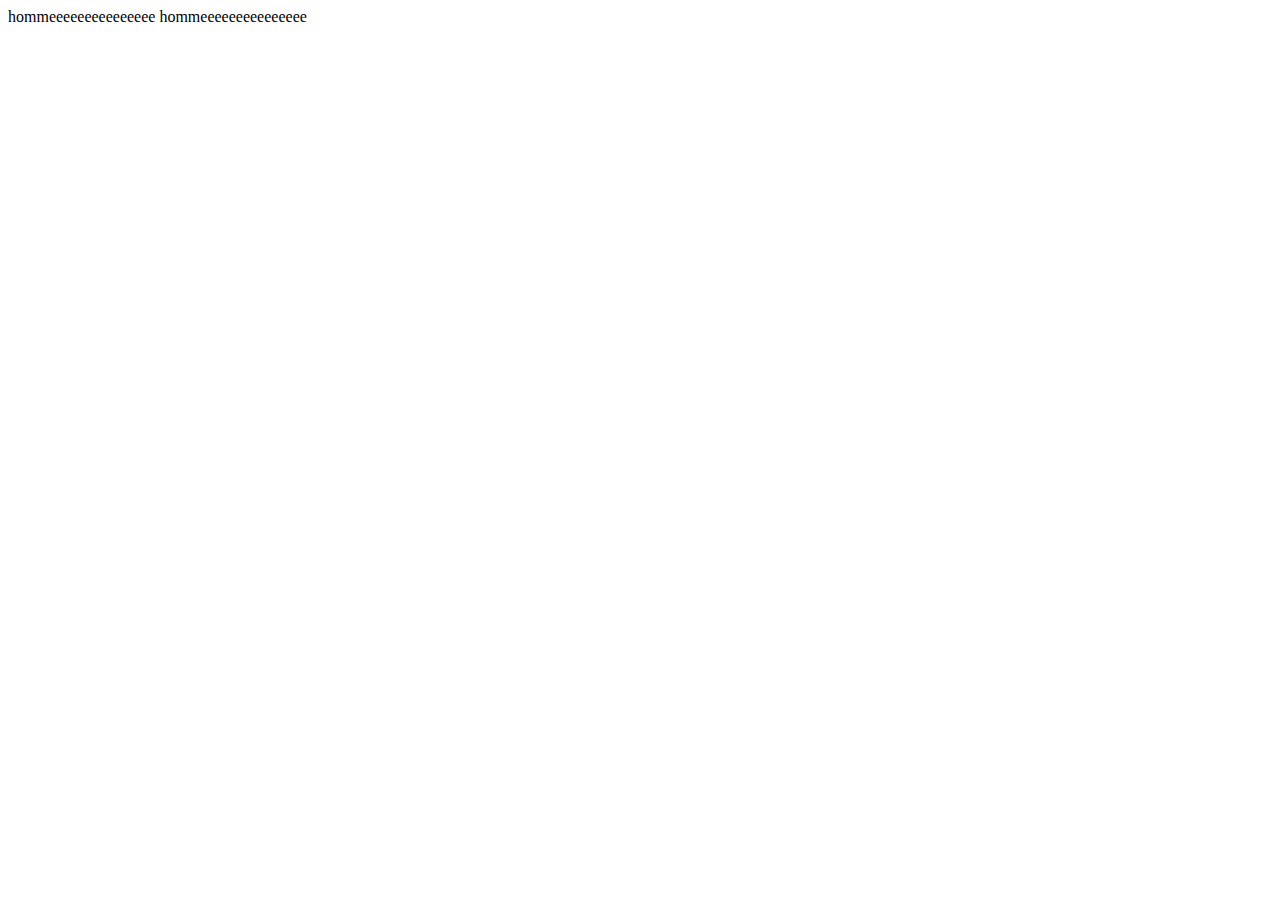
<file: index.html>
<!DOCTYPE html>
<html lang="en">
<head>
    <meta charset="UTF-8">
    <meta http-equiv="X-UA-Compatible" content="IE=edge">
    <meta name="viewport" content="width=device-width, initial-scale=1.0">
    <title>Web-deveopment</title>
    <link rel="stylesheet" href="style.css">
    <link href="https://cdn.jsdelivr.net/npm/bootstrap@5.1.3/dist/css/bootstrap.min.css" rel="stylesheet" integrity="sha384-1BmE4kWBq78iYhFldvKuhfTAU6auU8tT94WrHftjDbrCEXSU1oBoqyl2QvZ6jIW3" crossorigin="anonymous">


    <script src="https://code.jquery.com/jquery-3.6.0.js" integrity="sha256-H+K7U5CnXl1h5ywQfKtSj8PCmoN9aaq30gDh27Xc0jk=" crossorigin="anonymous"></script>

    <script>
        $(function () {
          $('#header').load('header.html')  
        })
    </script>

</head>
<body>

    <div id="header"></div>

    hommeeeeeeeeeeeeeee
    hommeeeeeeeeeeeeeee

    

   















<!-- ===================SCRIPTS===================================== -->


    <script src="https://cdn.jsdelivr.net/npm/@popperjs/core@2.10.2/dist/umd/popper.min.js" integrity="sha384-7+zCNj/IqJ95wo16oMtfsKbZ9ccEh31eOz1HGyDuCQ6wgnyJNSYdrPa03rtR1zdB" crossorigin="anonymous"></script>
    <script src="https://cdn.jsdelivr.net/npm/bootstrap@5.1.3/dist/js/bootstrap.min.js" integrity="sha384-QJHtvGhmr9XOIpI6YVutG+2QOK9T+ZnN4kzFN1RtK3zEFEIsxhlmWl5/YESvpZ13" crossorigin="anonymous"></script>
</body>
</html>
</file>
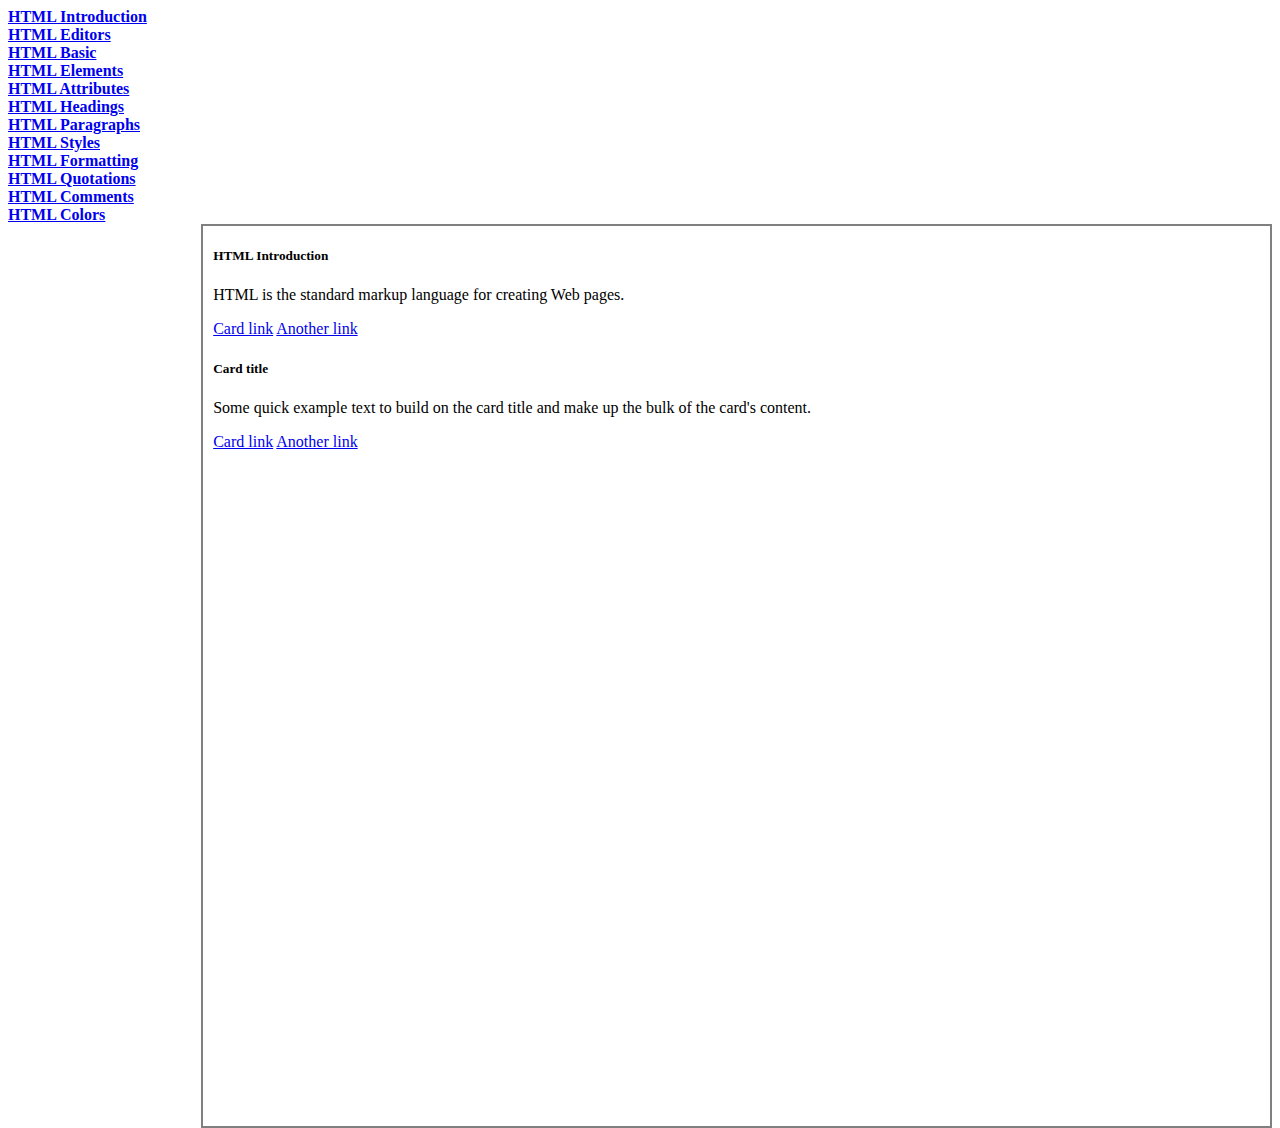
<file: HTML/index.html>
<!DOCTYPE html>
<html lang="en">
<head>
    <meta charset="UTF-8">
    <meta http-equiv="X-UA-Compatible" content="IE=edge">
    <meta name="viewport" content="width=device-width, initial-scale=1.0">
    <title>HTML</title>
    <link rel="stylesheet" href="/style.css">
    <link rel="stylesheet" href="style.css">

    <link href="https://cdn.jsdelivr.net/npm/bootstrap@5.1.3/dist/css/bootstrap.min.css" rel="stylesheet" integrity="sha384-1BmE4kWBq78iYhFldvKuhfTAU6auU8tT94WrHftjDbrCEXSU1oBoqyl2QvZ6jIW3" crossorigin="anonymous">
   
    <script src="https://code.jquery.com/jquery-3.6.0.js" integrity="sha256-H+K7U5CnXl1h5ywQfKtSj8PCmoN9aaq30gDh27Xc0jk=" crossorigin="anonymous"></script>

    <script>
        $(function () {
          $('#header').load('../header.html')  
        })
    </script>


</head>
<body>
    
<div id="header"></div>

   <div class="nvv">
    <div class="d-flex flex-column align-items-stretch flex-shrink-0 bg-white" style="width: 200px;">
        <div class="list-group list-group-flush border-bottom scrollarea">
          <a href="#" class="list-group-item list-group-item-action  py-3 lh-tight" aria-current="true">
            <div class="d-flex w-100 align-items-center justify-content-between">
              <strong class="mb-1">HTML Introduction</strong>
             
            </div>
          </a>
          <a href="#" class="list-group-item list-group-item-action py-3 lh-tight">
            <div class="d-flex w-100 align-items-center justify-content-between">
              <strong class="mb-1">HTML Editors</strong>
            </div>
          </a>
          <a href="#" class="list-group-item list-group-item-action py-3 lh-tight">
            <div class="d-flex w-100 align-items-center justify-content-between">
              <strong class="mb-1">HTML Basic</strong>
            </div>
          </a>
    
          <a href="#" class="list-group-item list-group-item-action py-3 lh-tight" aria-current="true">
            <div class="d-flex w-100 align-items-center justify-content-between">
              <strong class="mb-1">HTML Elements</strong>
            </div>
          </a>
          <a href="#" class="list-group-item list-group-item-action py-3 lh-tight">
            <div class="d-flex w-100 align-items-center justify-content-between">
              <strong class="mb-1">HTML Attributes</strong>
            </div>
          </a>
          <a href="#" class="list-group-item list-group-item-action py-3 lh-tight">
            <div class="d-flex w-100 align-items-center justify-content-between">
              <strong class="mb-1">HTML Headings</strong>
            </div>
          </a>
          <a href="#" class="list-group-item list-group-item-action py-3 lh-tight" aria-current="true">
            <div class="d-flex w-100 align-items-center justify-content-between">
              <strong class="mb-1">HTML Paragraphs</strong>
            </div>
          </a>
          <a href="#" class="list-group-item list-group-item-action py-3 lh-tight">
            <div class="d-flex w-100 align-items-center justify-content-between">
              <strong class="mb-1">HTML Styles</strong>
            </div>
          </a>
          <a href="#" class="list-group-item list-group-item-action py-3 lh-tight">
            <div class="d-flex w-100 align-items-center justify-content-between">
              <strong class="mb-1">HTML Formatting</strong>
            </div>
          </a>
          <a href="#" class="list-group-item list-group-item-action py-3 lh-tight" aria-current="true">
            <div class="d-flex w-100 align-items-center justify-content-between">
              <strong class="mb-1">HTML Quotations</strong>
            </div>
          </a>
          <a href="#" class="list-group-item list-group-item-action py-3 lh-tight">
            <div class="d-flex w-100 align-items-center justify-content-between">
              <strong class="mb-1">HTML Comments</strong>
            </div>
          </a>
          <a href="#" class="list-group-item list-group-item-action py-3 lh-tight">
            <div class="d-flex w-100 align-items-center justify-content-between">
              <strong class="mb-1">HTML Colors</strong>
            </div>
          </a>
        </div>
      </div>

   </div>

    <div class="content">
       <div class="intro">
        <div class="card" style="width: 69rem; margin: 10px;">
            <div class="card-body">
              <h5 class="card-title">HTML Introduction</h5>
              <!-- <h6 class="card-subtitle mb-2 text-muted">Card subtitle</h6> -->
              <p class="card-text">HTML is the standard markup language for creating Web pages.

            </p>
              <a href="#" class="card-link">Card link</a>
              <a href="#" class="card-link">Another link</a>
            </div>
        </div>

        <div class="card" style="width: 69rem; margin: 10px;">
            <div class="card-body">
              <h5 class="card-title">Card title</h5>
              <!-- <h6 class="card-subtitle mb-2 text-muted">Card subtitle</h6> -->
              <p class="card-text">Some quick example text to build on the card title and make up the bulk of the card's content.</p>
              <a href="#" class="card-link">Card link</a>
              <a href="#" class="card-link">Another link</a>
            </div>
        </div>

    </div>

    





<!-- ===================SCRIPTS===================================== -->

    <script src="https://cdn.jsdelivr.net/npm/@popperjs/core@2.10.2/dist/umd/popper.min.js" integrity="sha384-7+zCNj/IqJ95wo16oMtfsKbZ9ccEh31eOz1HGyDuCQ6wgnyJNSYdrPa03rtR1zdB" crossorigin="anonymous"></script>
    <script src="https://cdn.jsdelivr.net/npm/bootstrap@5.1.3/dist/js/bootstrap.min.js" integrity="sha384-QJHtvGhmr9XOIpI6YVutG+2QOK9T+ZnN4kzFN1RtK3zEFEIsxhlmWl5/YESvpZ13" crossorigin="anonymous"></script>
</body>
</html>
</file>
<file: style.css>
.selector-for-some-widget {
    box-sizing: content-box;
  }

  .nn{
      /* padding-left: 100px; */
  }
  .logo img{
      width: 90px;
      height: 60px;
      padding-left: 20px;
      margin-right: 100px;
  }
</file>
<file: HTML/style.css>
.selector-for-some-widget {
    box-sizing: content-box;
  }

 #header{
    position: -webkit-sticky;
position: sticky;
top: 0px;   
z-index: 1;
}

.nvv{
    /* border: 2px solid red; */
    width: 210px;
    display: inline-block;
    /* position: absolute; */
}

.content{
    width: 84.4%;
    height: 900px;
    border: 2px solid gray;
    display: inline-block;
    float: right;


}

.intro{
    height: 400px;
}
</file>
